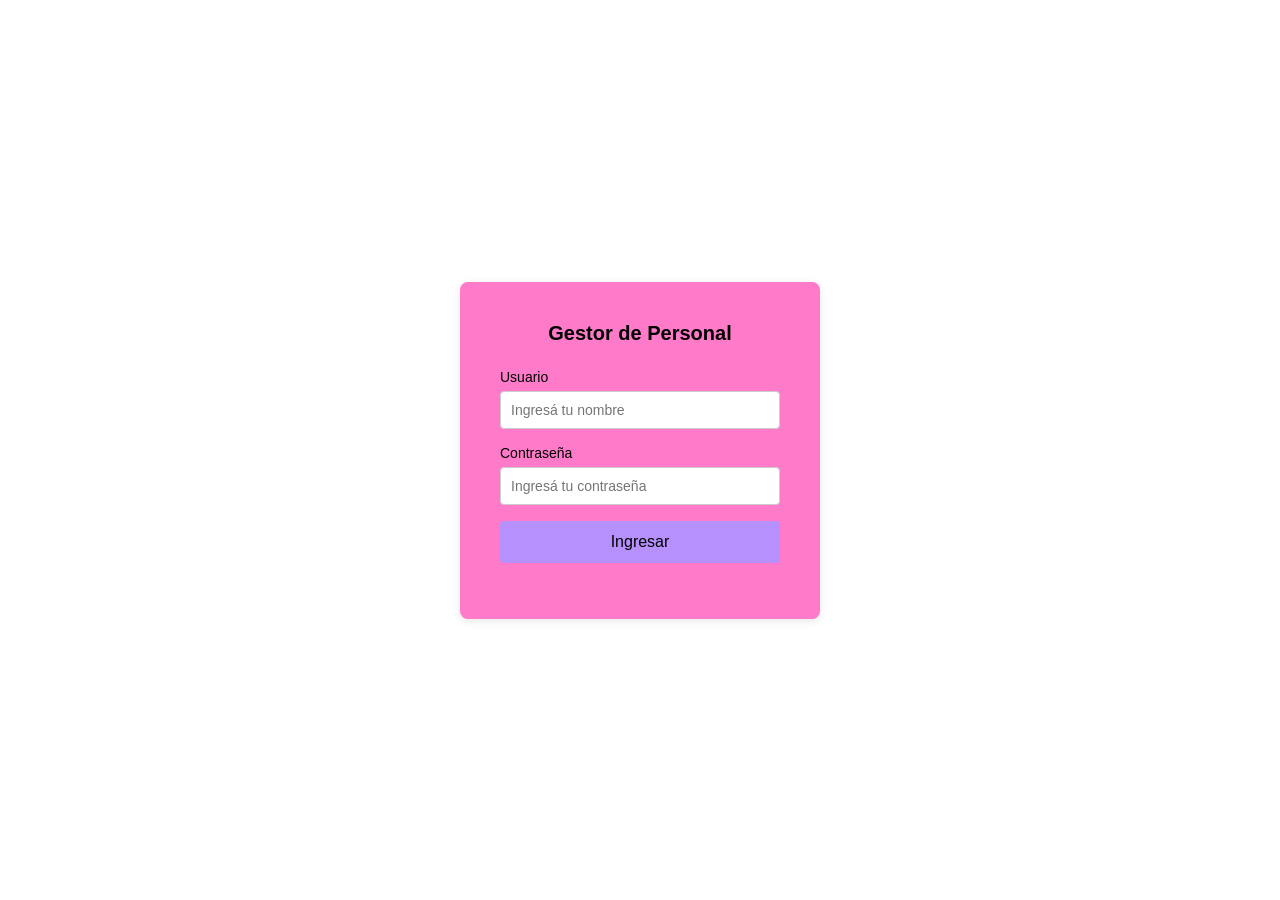
<file: index.html>
<!DOCTYPE html>
<html lang="es">
<head>
  <meta charset="UTF-8">
  <meta name="viewport" content="width=device-width, initial-scale=1.0">
  <title>Gestor de Personal</title>
  <link rel="stylesheet" href="styles.css">
</head>
<body>

  <!-- SECCIÓN LOGIN -->
  <div id="login-section" class="login-container">
    <h1>Gestor de Personal</h1>

    <form id="login-form">
      <label for="usuario">Usuario</label>
      <input type="text" id="usuario" placeholder="Ingresá tu nombre">

      <label for="contrasena">Contraseña</label>
      <input type="password" id="contrasena" placeholder="Ingresá tu contraseña">

      <button type="button" id="btn-ingresar">Ingresar</button>
    </form>

    <p id="mensaje"></p>
  </div>

  <!-- SECCIÓN DASHBOARD -->
  <div id="dashboard-section" class="dashboard-container" style="display: none;">
    <div class="dashboard-header">
      <h1>Panel de Control</h1>
      <p id="bienvenida"></p>
      <div class="user-info">
        <span id="nombre-usuario">Usuario</span>
        <button id="btn-cerrar-sesion" class="btn-logout">Cerrar sesión</button>
      </div>
    </div>

   <div id="panel-admin" class="panel-role" style="display: none;">
  <h2>Panel Administrador</h2>
  <p>Gestión total del sistema.</p>

  <div class="form-section">
    <h3>Agregar nuevo empleado</h3>
    
    <form id="formulario-empleado">
      <div class="form-group">
        <label for="emp-nombre">Nombre completo</label>
        <input type="text" id="emp-nombre" placeholder="Ej: Juan Pérez" required>
      </div>

      <div class="form-group">
        <label for="emp-puesto">Puesto</label>
        <input type="text" id="emp-puesto" placeholder="Ej: Desarrollador" required>
      </div>

      <div class="form-group">
        <label for="emp-departamento">Departamento</label>
        <select id="emp-departamento" required>
          <option value="">-- Seleccionar --</option>
          <option value="IT">IT</option>
          <option value="Diseño">Diseño</option>
          <option value="Ventas">Ventas</option>
          <option value="Recursos Humanos">Recursos Humanos</option>
          <option value="Finanzas">Finanzas</option>
        </select>
      </div>

      <div class="form-group">
        <label for="emp-salario">Salario (COP)</label>
        <input type="number" id="emp-salario" placeholder="Ej: 3000000" min="0" required>
      </div>


      <button type="button" id="btn-agregar-empleado" class="btn-primary">
        Agregar empleado
      </button>
    </form>

    <p id="mensaje-empleado" class="mensaje-resultado"></p>

    <div class="table-section">
  <h3>Lista de empleados</h3>

  <div class="table-controls">
    <div class="form-group">
      <label for="buscar-empleado">Buscar por nombre o puesto</label>
      <input type="text" id="buscar-empleado" placeholder="Ej: Juan o Desarrollador">
    </div>

    <div class="form-group">
      <label for="filtro-departamento">Filtrar por departamento</label>
      <select id="filtro-departamento">
        <option value="">Todos los departamentos</option>
        <option value="IT">IT</option>
        <option value="Diseño">Diseño</option>
        <option value="Ventas">Ventas</option>
        <option value="Recursos Humanos">Recursos Humanos</option>
        <option value="Finanzas">Finanzas</option>
      </select>
    </div>
  </div>

  <table id="tabla-empleados" class="tabla-empleados">
    <thead>
      <tr>
        <th>ID</th>
        <th>Nombre</th>
        <th>Puesto</th>
        <th>Departamento</th>
        <th>Salario</th>
        <th>Acciones</th>
      </tr>
    </thead>
    <tbody id="cuerpo-tabla">
      <!-- Se llena con JavaScript -->
    </tbody>
  </table>

  <p id="sin-empleados" class="sin-datos">No hay empleados registrados. Agregá el primero usando el formulario superior.</p>
</div>
  </div>
</div>

      <div id="panel-supervisor" class="panel-role" style="display: none;">
        <h2>Panel Supervisor</h2>
        <p>Puedes supervisar empleados.</p>
      </div>

      <div id="panel-empleado" class="panel-role" style="display: none;">
        <h2>Panel Empleado</h2>
        <p>Vista limitada de tus datos.</p>
      </div>

  </div>

  <!-- MODAL PARA EDITAR EMPLEADO -->
<div id="modal-editar" class="modal">
  <div class="modal-content">
    <div class="modal-header">
      <h2>Editar empleado</h2>
      <button class="close-modal">&times;</button>
    </div>

    <form id="formulario-editar">
      <div class="form-group">
        <label for="edit-nombre">Nombre</label>
        <input type="text" id="edit-nombre" required>
      </div>

      <div class="form-group">
        <label for="edit-puesto">Puesto</label>
        <input type="text" id="edit-puesto" required>
      </div>

      <div class="form-group">
        <label for="edit-departamento">Departamento</label>
        <select id="edit-departamento" required>
          <option value="IT">IT</option>
          <option value="Diseño">Diseño</option>
          <option value="Ventas">Ventas</option>
          <option value="Recursos Humanos">Recursos Humanos</option>
          <option value="Finanzas">Finanzas</option>
        </select>
      </div>

      <div class="form-group">
        <label for="edit-salario">Salario</label>
        <input type="number" id="edit-salario" required>
      </div>

      <div class="modal-buttons">
        <button type="button" class="btn-guardar" id="btn-guardar-edicion">
          Guardar cambios
        </button>
        <button type="button" class="btn-cancelar" id="btn-cancelar-edicion">
          Cancelar
        </button>
      </div>
    </form>
  </div>
</div>

  <script src="app.js"></script>
</body>
</html>
</file>
<file: styles.css>
* {
  box-sizing: border-box;
  margin: 0;
  padding: 0;
}

body {
  font-family: Arial, sans-serif;
  background-color: #ffffff;
  display: flex;
  justify-content: center;
  align-items: center;
  height: 100vh;
}

.login-container {
  background-color:rgb(255, 122, 200);
  padding: 40px;
  border-radius: 8px;
  box-shadow: 0 2px 10px rgba(0, 0, 0, 0.1);
  width: 360px;
}

h1 {
  text-align: center;
  margin-bottom: 24px;
  color: #000000;
  font-size: 20px;
}

label {
  display: block;
  margin-bottom: 6px;
  color: #000000;
  font-size: 14px;
}

input {
  width: 100%;
  padding: 10px;
  margin-bottom: 16px;
  border: 1px solid #ccc;
  border-radius: 4px;
  font-size: 14px;
}

button {
  width: 100%;
  padding: 12px;
  background-color: #b690fc;
  color: rgb(0, 0, 0);
  border: none;
  border-radius: 4px;
  font-size: 16px;
  cursor: pointer;
}

button:hover {
  background-color:  #4a258f;
}

#mensaje {
  margin-top: 16px;
  text-align: center;
  color: #462497;
  font-weight: bold;
}

/*admin

/* DASHBOARD */
.dashboard-container {
  width: 100%;
  min-height: 100vh;
  background-color: #9aeefd;
  padding: 20px;
}

.dashboard-header {
  background-color: #9aeefd;
  padding: 20px;
  border-radius: 8px;
  display: flex;
  justify-content: space-between;
  align-items: center;
  margin-bottom: 20px;
  box-shadow: 0 2px 10px rgba(0, 0, 0, 0.1);
}

.dashboard-header h1 {
  margin: 0;
  font-size: 24px;
  color: #333;
}

.user-info {
  display: flex;
  align-items: center;
  gap: 15px;
}

.user-info span {
  font-weight: bold;
  color: #0a5b5e;
}

.btn-logout {
  padding: 8px 16px;
  background-color: #8ac0f3;
  color: white;
  border: none;
  border-radius: 4px;
  cursor: pointer;
  font-size: 14px;
}

.btn-logout:hover {
  background-color: #778dd3;
}

.dashboard-content {
  background-color: white;
  padding: 30px;
  border-radius: 8px;
  box-shadow: 0 2px 10px rgba(0, 0, 0, 0.1);
}

.panel-role {
  margin-top: 20px;
  padding: 20px;
  background-color: #f9f9f9;
  border-left: 4px solid #8fa0e7;
  border-radius: 4px;
}

.panel-role h2 {
  color: #333;
  margin-top: 0;
}

#bienvenida {
  font-size: 18px;
  color: #555;
  margin-bottom: 20px;
}


.form-section {
  margin-top: 30px;
  padding: 20px;
  background-color: #fff;
  border-radius: 8px;
  border: 1px solid #e0e0e0;
}

.form-section h3 {
  margin-top: 0;
  color: #333;
  font-size: 18px;
}

.form-group {
  margin-bottom: 15px;
  display: flex;
  flex-direction: column;
}

.form-group label {
  margin-bottom: 5px;
  color: #555;
  font-weight: bold;
  font-size: 14px;
}

.form-group input,
.form-group select {
  padding: 10px;
  border: 1px solid #ddd;
  border-radius: 4px;
  font-size: 14px;
  font-family: Arial, sans-serif;
}

.form-group input:focus,
.form-group select:focus {
  outline: none;
  border-color: #778deb;
  box-shadow: 0 0 5px rgba(67, 97, 238, 0.3);
}

.btn-primary {
  padding: 12px;
  background-color: #778deb;
  color: white;
  border: none;
  border-radius: 4px;
  font-size: 16px;
  cursor: pointer;
  font-weight: bold;
  transition: background-color 0.3s;
}

.btn-primary:hover {
  background-color: #6d81d8;
}

.mensaje-resultado {
  margin-top: 15px;
  padding: 12px;
  border-radius: 4px;
  display: none;
  text-align: center;
}

.mensaje-resultado.success {
  display: block;
  background-color: #d4edda;
  color: #155724;
  border: 1px solid #c3e6cb;
}

.mensaje-resultado.error {
  display: block;
  background-color: #f8d7da;
  color: #721c24;
  border: 1px solid #f5c6cb;
}

.table-section {
  margin-top: 30px;
  padding: 20px;
  background-color: #fff;
  border-radius: 8px;
  border: 1px solid #e0e0e0;
}

.table-section h3 {
  margin-top: 0;
  color: #333;
  font-size: 18px;
}

.table-controls {
  display: grid;
  grid-template-columns: 1fr 1fr;
  gap: 15px;
  margin-top: 15px;
}

.tabla-empleados {
  width: 100%;
  border-collapse: collapse;
  margin-top: 15px;
  font-size: 14px;
}

.tabla-empleados thead {
  background-color: #778deb;
  color: white;
}

.tabla-empleados th,
.tabla-empleados td {
  padding: 12px;
  text-align: left;
  border-bottom: 1px solid #ddd;
}

.tabla-empleados tbody tr:hover {
  background-color: #f5f5f5;
}

.tabla-empleados tbody tr:nth-child(even) {
  background-color: #fafafa;
}

.btn-grupo {
  display: flex;
  gap: 8px;
}

.btn-editar,
.btn-eliminar {
  padding: 6px 12px;
  border: none;
  border-radius: 4px;
  cursor: pointer;
  font-size: 12px;
  font-weight: bold;
  transition: opacity 0.3s;
}

.btn-editar {
  background-color: #eed189;
  color: white;
}

.btn-editar:hover {
  background-color: #eed189;
}

.btn-eliminar {
  background-color: #e95f80;
  color: white;
}

.btn-eliminar:hover {
  background-color: #e95f80;
}

.sin-datos {
  text-align: center;
  color: #999;
  padding: 20px;
  font-style: italic;
}

/* MODAL PARA EDITAR */
.modal {
  display: none;
  position: fixed;
  z-index: 1000;
  left: 0;
  top: 0;
  width: 100%;
  height: 100%;
  background-color: rgba(0, 0, 0, 0.5);
}

.modal-content {
  background-color: white;
  margin: 5% auto;
  padding: 30px;
  border-radius: 8px;
  width: 90%;
  max-width: 500px;
  box-shadow: 0 4px 20px rgba(0, 0, 0, 0.3);
}

.modal-header {
  display: flex;
  justify-content: space-between;
  align-items: center;
  margin-bottom: 20px;
}

.modal-header h2 {
  margin: 0;
  color: #333;
}

.close-modal {
  font-size: 28px;
  font-weight: bold;
  color: #999;
  cursor: pointer;
  border: none;
  background: none;
  padding: 0;
  width: 30px;
  height: 30px;
  display: flex;
  justify-content: center;
  align-items: center;
}

.close-modal:hover {
  color: #000;
}

.modal-buttons {
  display: flex;
  gap: 10px;
  margin-top: 20px;
}

.btn-guardar,
.btn-cancelar {
  flex: 1;
  padding: 12px;
  border: none;
  border-radius: 4px;
  font-size: 14px;
  cursor: pointer;
  font-weight: bold;
}

.btn-guardar {
  background-color: #7b8fe9;
  color: white;
}

.btn-guardar:hover {
  background-color: #697ac7;
}

.btn-cancelar {
  background-color: #ccc;
  color: #333;
}

.btn-cancelar:hover {
  background-color: #bbb;
}

@media (max-width: 700px) {
  body {
    align-items: flex-start;
    height: auto;
    min-height: 100vh;
  }

  .dashboard-header,
  .user-info,
  .table-controls,
  .modal-buttons {
    grid-template-columns: 1fr;
    flex-direction: column;
    align-items: stretch;
  }

  .tabla-empleados {
    display: block;
    overflow-x: auto;
  }
}
</file>
